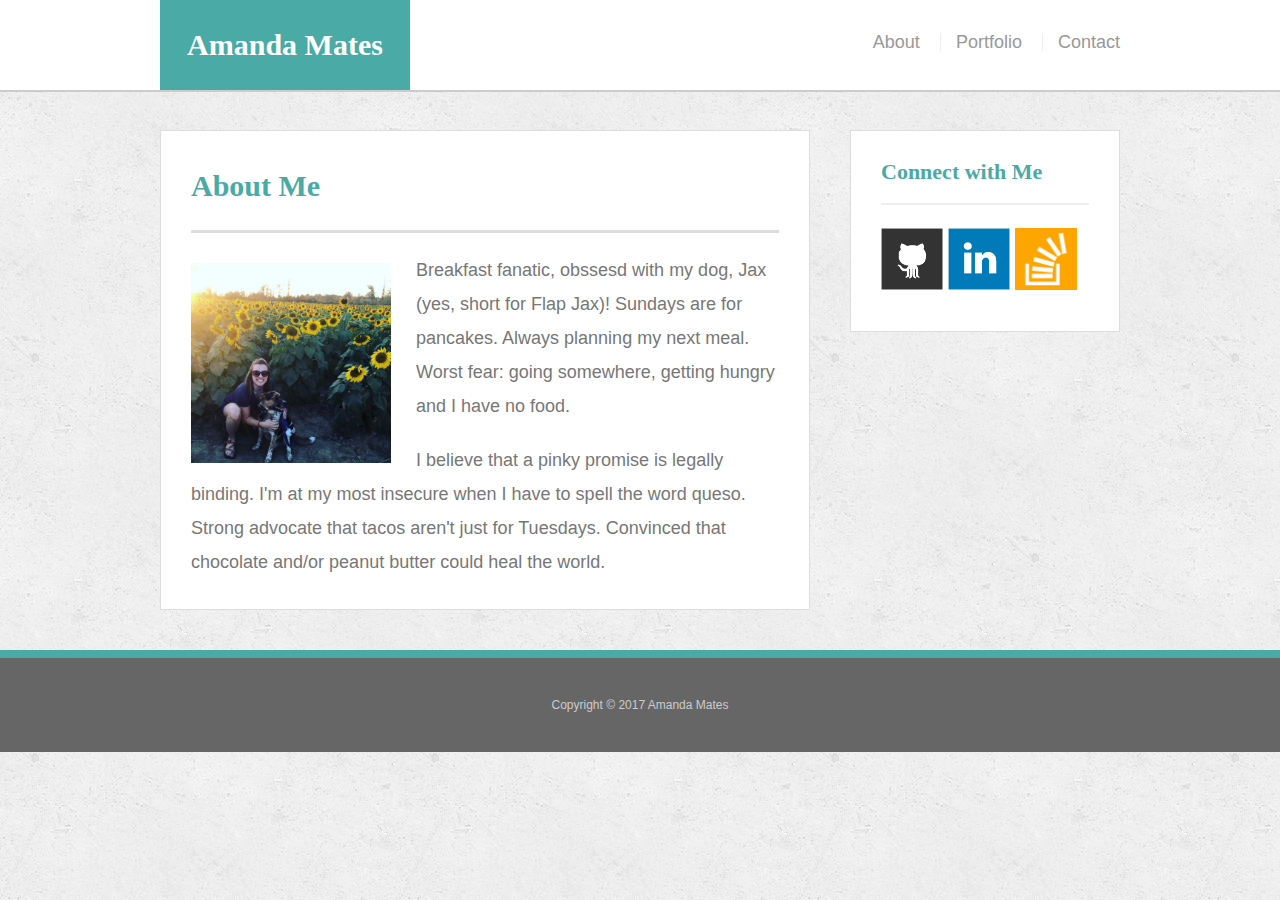
<file: index.html>
<!doctype html>
<html lang="en-us">

<head>
  <meta charset="UTF-8">
  <meta name="viewport" content="width=device-width">
  <title>About | Your Name</title>
  <link rel="stylesheet" type="text/css" href="assets/css/reset.css">
  <link rel="stylesheet" type="text/css" href="assets/css/style.css">
</head>

<body>

  <header id="masthead">
    <div class="container">
      <a href="index.html" id="logo">Amanda Mates</a>
      <nav>
        <a href="index.html">About</a>
        <a href="portfolio.html">Portfolio</a>
        <a href="contact.html">Contact</a>
      </nav>
    </div>
  </header>

  <div id="main-container" class="container">
    <section class="main-section">
      <h1>About Me</h1>

      <img src="assets/images/AJM.JPG" class="auth-image" alt="Your Name">

      <p>Breakfast fanatic, obssesd with my dog, Jax (yes, short for Flap Jax)! Sundays are for pancakes. Always planning my next meal. Worst fear: going somewhere, getting hungry and I have no food. </p>

      <p>I believe that a pinky promise is legally binding. I'm at my most insecure when I have to spell the word queso. Strong advocate that tacos aren't just for Tuesdays. Convinced that chocolate and/or peanut butter could heal the world.</p>

    </section>

    <section class="sidebar">
      <div id="connect">
        <h2>Connect with Me</h2>

        <a href="#"><img src="assets/images/github-128.png" class="social" alt="GitHub" /></a>
        <a href="#"><img src="assets/images/linkedin-128.png" class="social" alt="LinkedIn" /></a>
        <a href="#"><img src="assets/images/stackoverflow-128.png" class="social" alt="Stack Overflow" /></a>
      </div>
    </section>
  </div>

  <footer>
    <div class="container">
      Copyright &copy; 2017 Amanda Mates
    </div>
  </footer>
</body>

</html>
</file>
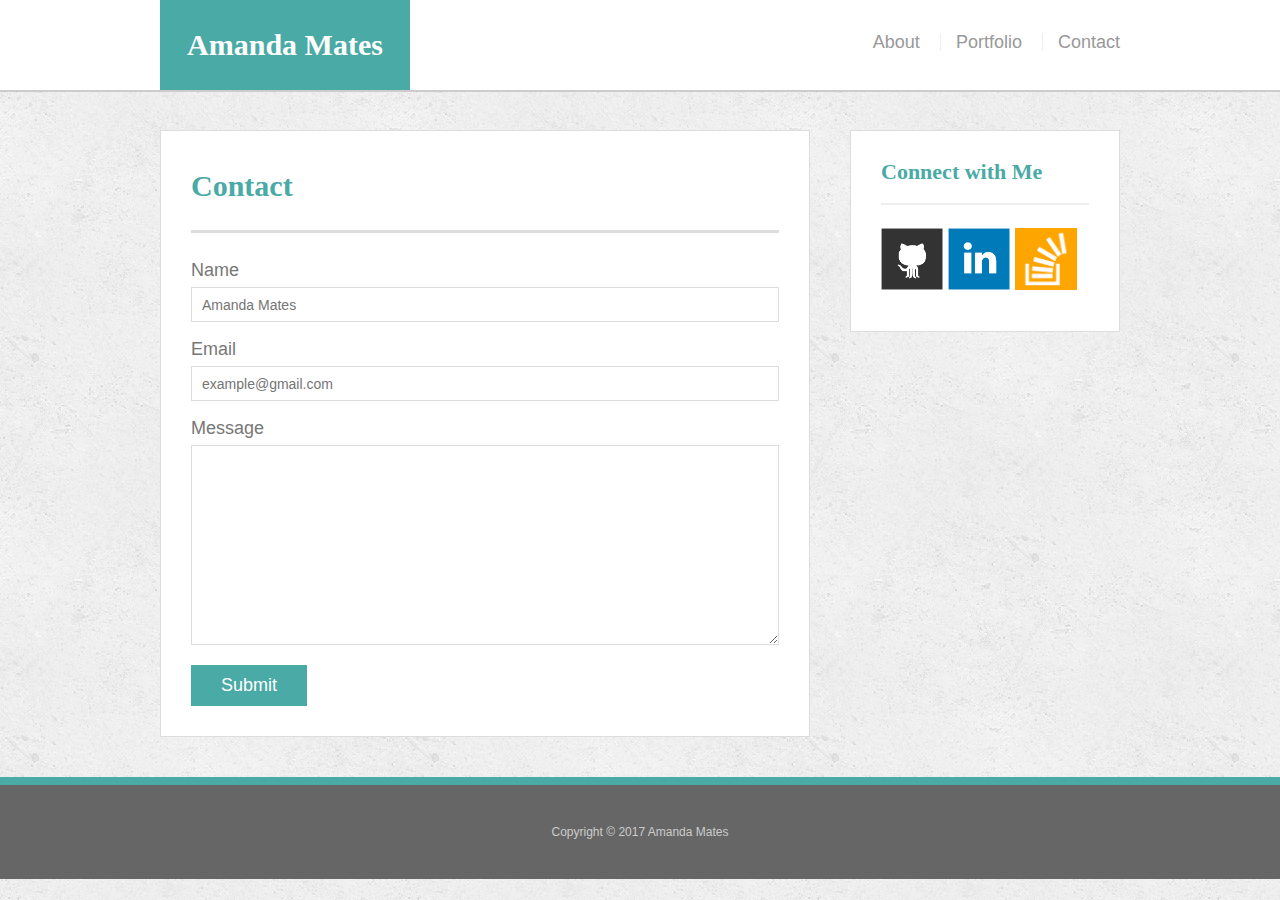
<file: contact.html>
<!doctype html>
<html lang="en-us">

<head>
  <meta charset="UTF-8">
  <meta name="viewport" content="width=device-width">
  <title>Contact | Your Name</title>
  <link rel="stylesheet" type="text/css" href="assets/css/reset.css">
  <link rel="stylesheet" type="text/css" href="assets/css/style.css">
</head>

<body>

  <header id="masthead">
    <div class="container">
      <a href="index.html" id="logo">Amanda Mates</a>
      <nav>
        <a href="index.html">About</a>
        <a href="portfolio.html">Portfolio</a>
        <a href="contact.html">Contact</a>
      </nav>
    </div>
  </header>

  <div id="main-container" class="container">
    <section class="main-section">
      <h1>Contact</h1>

      <form id="contact-form">
        <ul>
          <li>
            <label for="name">Name</label>
            <input type="text" id="name" name="name" placeholder="Amanda Mates" required="required">
          </li>
          <li>
            <label for="email">Email</label>
            <input type="email" id="email" name="email" placeholder="example@gmail.com" required="required">
          </li>
          <li>
            <label for="message">Message</label>
            <textarea id="message" name="message" required="required"></textarea>
          </li>
        </ul>
        <input type="submit">
      </form>

    </section>

    <section class="sidebar">
      <div id="connect">
        <h2>Connect with Me</h2>

        <a href="#"><img src="assets/images/github-128.png" class="social" alt="GitHub" /></a>
        <a href="#"><img src="assets/images/linkedin-128.png" class="social" alt="LinkedIn" /></a>
        <a href="#"><img src="assets/images/stackoverflow-128.png" class="social" alt="Stack Overflow" /></a>
      </div>
    </section>
  </div>

  <footer>
    <div class="container">
      Copyright &copy; 2017 Amanda Mates
    </div>
  </footer>
</body>

</html>
</file>
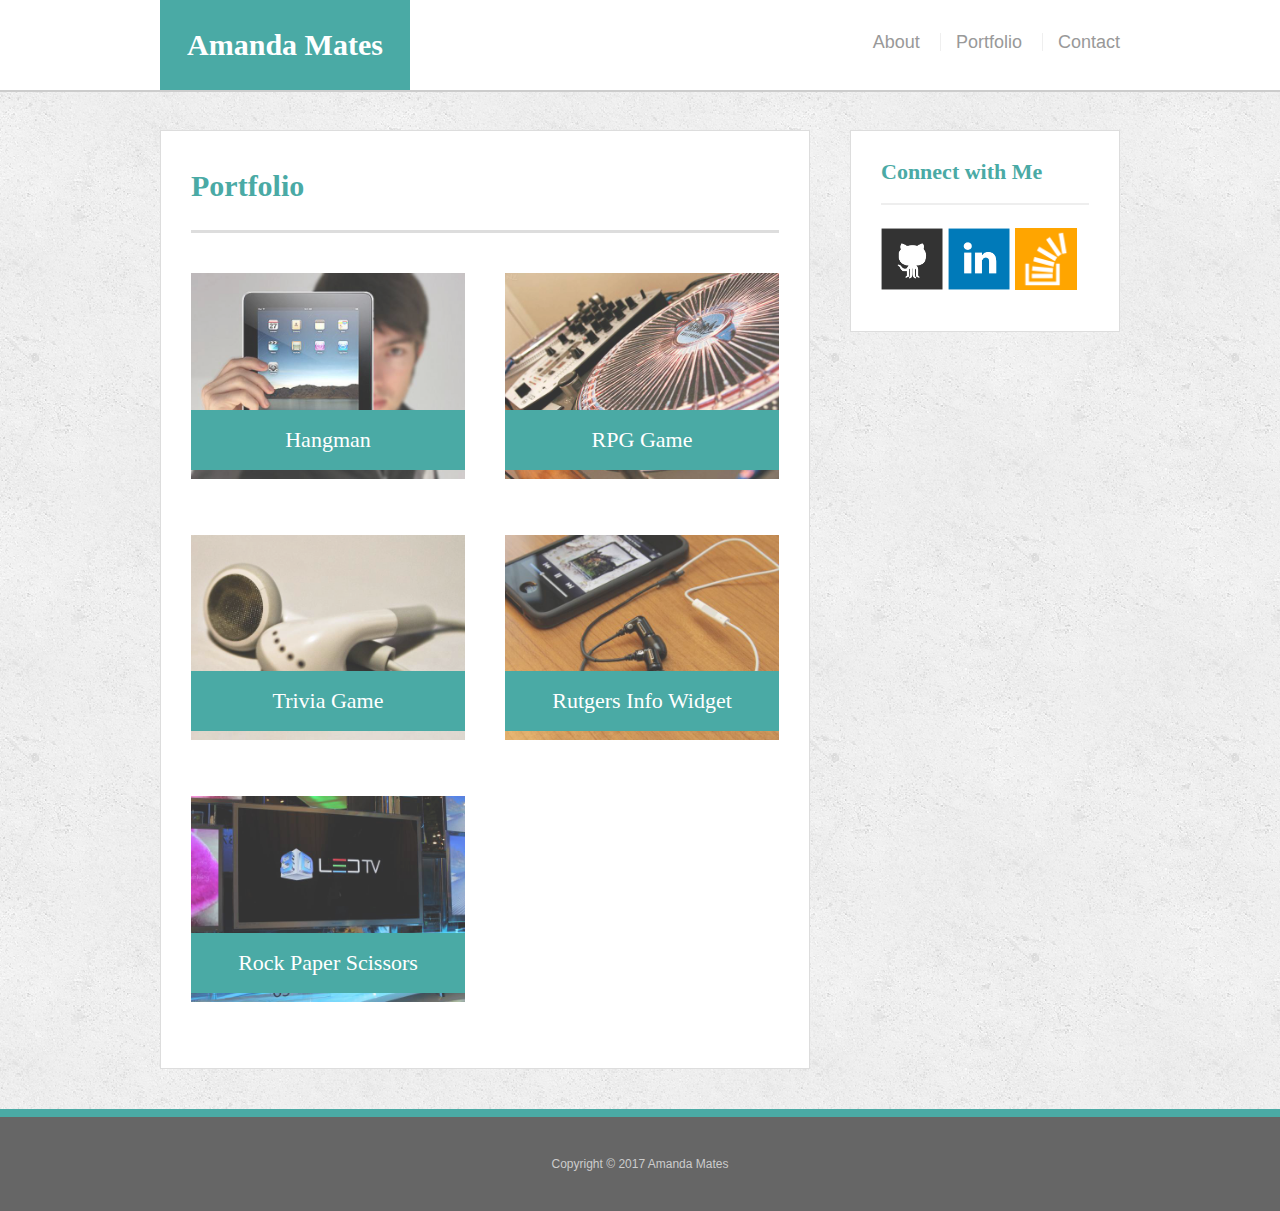
<file: portfolio.html>
<!doctype html>
<html lang="en-us">

<head>
  <meta charset="UTF-8">
  <meta name="viewport" content="width=device-width">
  <title>Portfolio | Your Name</title>
  <link rel="stylesheet" type="text/css" href="assets/css/reset.css">
  <link rel="stylesheet" type="text/css" href="assets/css/style.css">
</head>

<meta name="viewport" content="width=device-width, initial-scale=1.0"> 

<body>

  <header id="masthead">
    <div class="container">
      <a href="index.html" id="logo">Amanda Mates</a>
      <nav>
        <a href="index.html">About</a>
        <a href="portfolio.html">Portfolio</a>
        <a href="contact.html">Contact</a>
      </nav>
    </div>
  </header>

  <div id="main-container" class="container">
    <section class="main-section">
      <h1>Portfolio</h1>

      <div class="work">
        <img src="assets/images/technics-q-c-640-480-1.jpg" alt="hangman">

        <h3>Hangman</h3>
      </div>
      <div class="work">
        <img src="assets/images/technics-q-c-640-480-2.jpg" alt="RPG Game">

        <h3>RPG Game</h3>
      </div>
      <div class="work">
        <img src="assets/images/technics-q-c-640-480-5.jpg" alt="Trivia Game">

        <h3>Trivia Game</h3>
      </div>
      <div class="work">
        <img src="assets/images/technics-q-c-640-480-7.jpg" alt="Rutgers Info Widget">

        <h3>Rutgers Info Widget</h3>
      </div>
      <div class="work">
        <img src="assets/images/technics-q-c-640-480-9.jpg" alt="Rock Paper Scissors">

        <h3>Rock Paper Scissors</h3>
      </div>

    </section>

    <section class="sidebar">
      <div id="connect">
        <h2>Connect with Me</h2>

        <a href="#"><img src="assets/images/github-128.png" class="social" alt="GitHub" /></a>
        <a href="#"><img src="assets/images/linkedin-128.png" class="social" alt="LinkedIn" /></a>
        <a href="#"><img src="assets/images/stackoverflow-128.png" class="social" alt="Stack Overflow" /></a>
      </div>
    </section>
  </div>

  <footer>
    <div class="container">
      Copyright &copy; 2017 Amanda Mates
    </div>
  </footer>
</body>

</html>
</file>
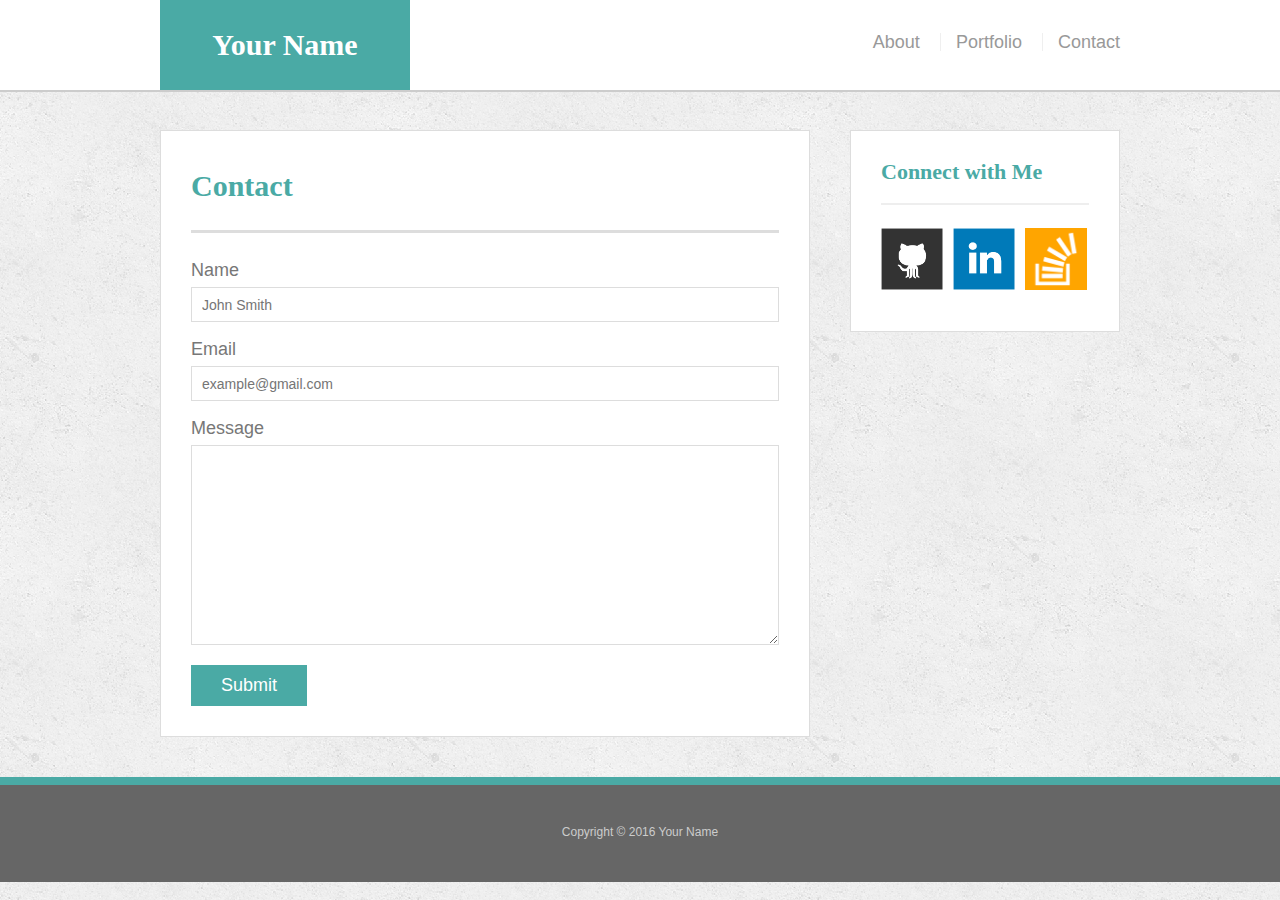
<file: bonus/hover-styles.html>
<!doctype html>
<html lang="en-us">

<head>
  <meta charset="UTF-8">
  <title>Hover Styling</title>
  <link rel="stylesheet" type="text/css" href="assets/css/reset.css">
  <link rel="stylesheet" type="text/css" href="assets/css/style.css">
</head>

<body>

  <header id="masthead">
    <div class="container">
      <a href="#" id="logo">Your Name</a>
      <nav>
        <a href="#">About</a>
        <a href="#">Portfolio</a>
        <a href="#">Contact</a>
      </nav>
    </div>
  </header>

  <div id="main-container" class="container">
    <section class="main-section">
      <h1>Contact</h1>

      <form id="contact-form">
        <ul>
          <li>
            <label for="name">Name</label>
            <input type="text" id="name" name="name" placeholder="John Smith" required="required">
          </li>
          <li>
            <label for="email">Email</label>
            <input type="email" id="email" name="email" placeholder="example@gmail.com" required="required">
          </li>
          <li>
            <label for="message">Message</label>
            <textarea id="message" name="message" required="required"></textarea>
          </li>
        </ul>
        <input type="submit">
      </form>

    </section>

    <section class="sidebar">
      <div id="connect">
        <h2>Connect with Me</h2>

        <img src="assets/images/github-128.png" class="social" alt="Github">
        <img src="assets/images/linkedin-128.png" class="social" alt="LinkedIn">
        <img src="assets/images/stackoverflow-128.png" class="social" alt="Stack Overflow">
      </div>
    </section>
  </div>

  <footer>
    <div class="container">
      Copyright &copy; 2016 Your Name
    </div>
  </footer>
</body>

</html>
</file>
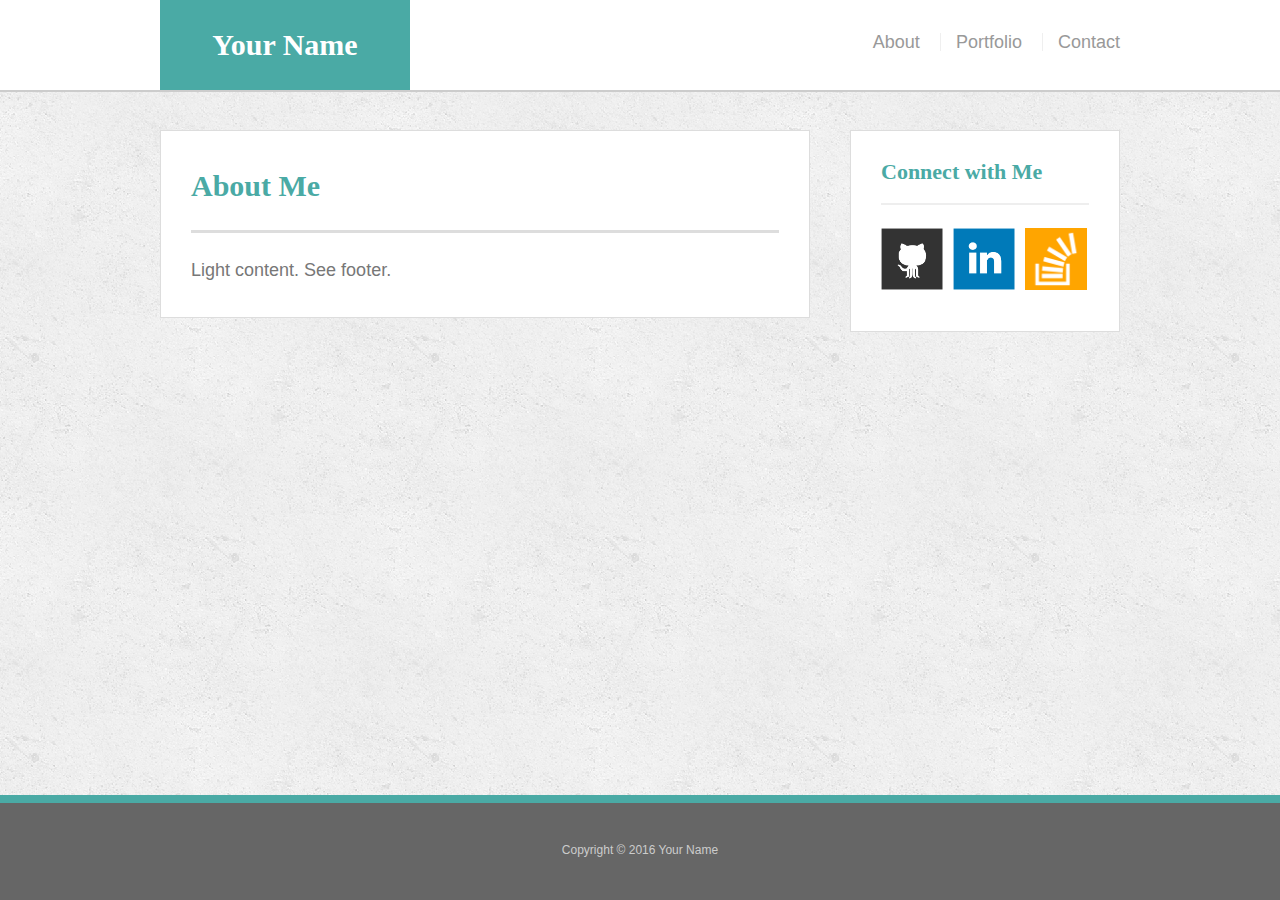
<file: bonus/sticky-footer.html>
<!doctype html>
<html lang="en-us">

<head>
  <meta charset="UTF-8">
  <title>Sticky Footer</title>
  <link rel="stylesheet" type="text/css" href="assets/css/reset.css">
  <link rel="stylesheet" type="text/css" href="assets/css/style.css">
</head>

<body>

  <header id="masthead">
    <div class="container">
      <a href="#" id="logo">Your Name</a>
      <nav>
        <a href="#">About</a>
        <a href="#">Portfolio</a>
        <a href="#">Contact</a>
      </nav>
    </div>
  </header>

  <div class="wrapper">
    <div id="main-container" class="container">
      <section class="main-section">
        <h1>About Me</h1>

        <p>Light content. See footer.</p>

      </section>

      <section class="sidebar">
        <div id="connect">
          <h2>Connect with Me</h2>

          <img src="assets/images/github-128.png" class="social" alt="Github">
          <img src="assets/images/linkedin-128.png" class="social" alt="LinkedIn">
          <img src="assets/images/stackoverflow-128.png" class="social" alt="Stack Overflow">
        </div>
      </section>

      <div class="push"></div>
    </div>
  </div>

  <footer>
    <div class="container">
      Copyright &copy; 2016 Your Name
    </div>
  </footer>
</body>

</html>
</file>
<file: assets/css/style.css>
body {
  font-family: Arial, "Helvetica Neue", Helvetica, sans-serif;
  font-size: 18px;
  line-height: 34px;
  color: #777;
  background: url("../images/concrete_seamless.png");
}

* {
  box-sizing: border-box;
}

/* general */

.container {
  width: 100%;
  max-width: 960px;
  margin: 0 auto;
  clear: both;
}

h1,
h2,
h3,
p {
  margin-bottom: 20px;
}

p:last-child {
  margin-bottom: 0;
}

h1,
h2,
h3 {
  font-family: Georgia, Times, "Times New Roman", serif;
  font-weight: 700;
  color: #4aaaa5;
}

h1 {
  padding-bottom: 20px;
  font-size: 30px;
  line-height: 49px;
  border-bottom: 3px solid #ddd;
}

h2,
h3 {
  font-size: 22px;
}

/* header */

#masthead {
  position: fixed;
  z-index: 99;
  width: 100%;
  margin: 0 0 30px;
  overflow: auto;
  color: #fff;
  background: #fff;
  border-bottom: 2px solid #ccc;
}

#logo {
  float: left;
  width: 250px;
  height: 90px;
  font-family: Georgia, Times, "Times New Roman", serif;
  font-size: 30px;
  font-weight: 700;
  line-height: 90px;
  color: #fff;
  text-align: center;
  text-decoration: none;
  background: #4aaaa5;
}

nav {
  float: right;
  margin-top: 25px;
}

nav a {
  display: inline-block;
  padding-left: 15px;
  margin-left: 15px;
  line-height: 18px;
  color: #999;
  text-decoration: none;
  border-left: 1px solid #efefef;
}

nav a:first-child {
  border-left: 0 none;
}

/* footer */

footer {
  padding: 30px 0;
  clear: both;
  font-size: 12px;
  color: #fff;
  color: #ccc;
  text-align: center;
  background: #666;
  border-top: 8px solid #4aaaa5;
}

/* sidebar */

.sidebar {
  float: right;
  width: 100%;
  max-width: 270px;
  padding: 30px;
  margin-bottom: 20px;
  background: #fff;
  border: 1px solid #ddd;
}

h3,
.sidebar h2 {
  padding-bottom: 20px;
  margin-bottom: 15px;
  line-height: 22px;
  border-bottom: 2px solid #eee;
}

.social {
  width: 62px;
  height: 62px;
  margin-top: 8px;
  margin-right: 5px;
}

.social:last-child {
  margin-right: 0;
}

/* main */

#main-container {
  padding-top: 130px;
}

.main-section {
  float: left;
  width: 100%;
  max-width: 650px;
  padding: 30px;
  margin: 0 0 40px;
  background: #fff;
  border: 1px solid #ddd;
}

/* portfolio page */

.work {
  position: relative;
  float: left;
  width: 274px;
  margin: 20px 0 25px;
  overflow: auto;
}

.work:nth-child(even) {
  margin-right: 40px;
}

.work img {
  width: 100%;
  border: 0 none;
  opacity: 0.8;
}

.work h3 {
  position: absolute;
  bottom: 20px;
  width: 100%;
  padding: 15px;
  margin-bottom: 0;
  font-weight: 300;
  line-height: 30px;
  color: #fff;
  text-align: center;
  background: #4aaaa5;
  border-bottom: 0;
}

.auth-image {
  float: left;
  width: 200px;
  height: auto;
  margin-top: 10px;
  margin-right: 25px;
}

/* contact page */

#contact-form ul {
  margin-bottom: 20px;
}

#contact-form li {
  margin-bottom: 10px;
}

label,
input[type=text],
input[type=email],
textarea {
  display: block;
  width: 100%;
}

input[type=text],
input[type=email],
textarea {
  height: 35px;
  padding: 0 10px;
  font-size: 14px;
  border: 1px solid #ddd;
}

textarea {
  height: 200px;
}

input[type=submit] {
  padding: 10px 30px;
  font-size: 18px;
  color: #fff;
  cursor: pointer;
  background: #4aaaa5;
  border: 0 none;
}

/* Homework 2; media queries */ 

@media all and (max-width: 980px) and (max-width: 768px) and (max-width: 640px);
</file>
<file: bonus/assets/css/style.css>
body {
  font-family: Arial, "Helvetica Neue", Helvetica, sans-serif;
  font-size: 18px;
  line-height: 34px;
  color: #777;
  background: url("../images/concrete_seamless.png");
}

* {
  box-sizing: border-box;
  margin: 0;
}

/* sticky footer styling */

/* http://ryanfait.com/html5-sticky-footer/ */

html,
body {
  height: 100%;
}

.wrapper {
  height: auto !important;
  height: 100%;
  min-height: 100%;
  margin: 0 auto -105px;
}

footer,
.push {
  height: 105px;
}

/* end sticky footer styling */

/* start hover styling */

#logo:hover,
input[type=submit]:hover {
  background: #5e7f7e;
}

nav a:hover {
  color: #5e7f7e;
}

.social:hover {
  cursor: pointer;
  opacity: 0.8;
}

/* end hover styling */

/* general styling */

.container {
  width: 100%;
  max-width: 960px;
  margin: 0 auto;
  clear: both;
}

h1,
h2,
h3,
p {
  margin-bottom: 20px;
}

p:last-child {
  margin-bottom: 0;
}

h1,
h2,
h3 {
  font-family: Georgia, Times, "Times New Roman", serif;
  font-weight: 700;
  color: #4aaaa5;
}

h1 {
  padding-bottom: 20px;
  font-size: 30px;
  line-height: 49px;
  border-bottom: 3px solid #ddd;
}

h2,
h3 {
  font-size: 22px;
}

/* header */

#masthead {
  position: fixed;
  z-index: 99;
  width: 100%;
  margin: 0 0 30px;
  overflow: auto;
  color: #fff;
  background: #fff;
  border-bottom: 2px solid #ccc;
}

#logo {
  float: left;
  width: 250px;
  height: 90px;
  font-family: Georgia, Times, "Times New Roman", serif;
  font-size: 30px;
  font-weight: 700;
  line-height: 90px;
  color: #fff;
  text-align: center;
  text-decoration: none;
  background: #4aaaa5;
}

nav {
  float: right;
  margin-top: 25px;
}

nav a {
  display: inline-block;
  padding-left: 15px;
  margin-left: 15px;
  line-height: 18px;
  color: #999;
  text-decoration: none;
  border-left: 1px solid #efefef;
}

nav a:first-child {
  border-left: 0 none;
}

/* footer */

footer {
  padding: 30px 0;
  clear: both;
  font-size: 12px;
  color: #fff;
  color: #ccc;
  text-align: center;
  background: #666;
  border-top: 8px solid #4aaaa5;
}

/* sidebar */

.sidebar {
  float: right;
  width: 100%;
  max-width: 270px;
  padding: 30px;
  margin-bottom: 20px;
  background: #fff;
  border: 1px solid #ddd;
}

h3,
.sidebar h2 {
  padding-bottom: 20px;
  margin-bottom: 15px;
  line-height: 22px;
  border-bottom: 2px solid #eee;
}

.social {
  width: 62px;
  height: 62px;
  margin-top: 8px;
  margin-right: 5px;
}

.social:last-child {
  margin-right: 0;
}

/* main */

#main-container {
  padding-top: 130px;
}

.main-section {
  float: left;
  width: 100%;
  max-width: 650px;
  padding: 30px;
  margin: 0 0 40px;
  background: #fff;
  border: 1px solid #ddd;
}

/* contact page */

#contact-form ul {
  margin-bottom: 20px;
}

#contact-form li {
  margin-bottom: 10px;
}

label,
input[type=text],
input[type=email],
textarea {
  display: block;
  width: 100%;
}

input[type=text],
input[type=email],
textarea {
  height: 35px;
  padding: 0 10px;
  font-size: 14px;
  border: 1px solid #ddd;
}

textarea {
  height: 200px;
}

input[type=submit] {
  padding: 10px 30px;
  font-size: 18px;
  color: #fff;
  cursor: pointer;
  background: #4aaaa5;
  border: 0 none;
}
</file>
